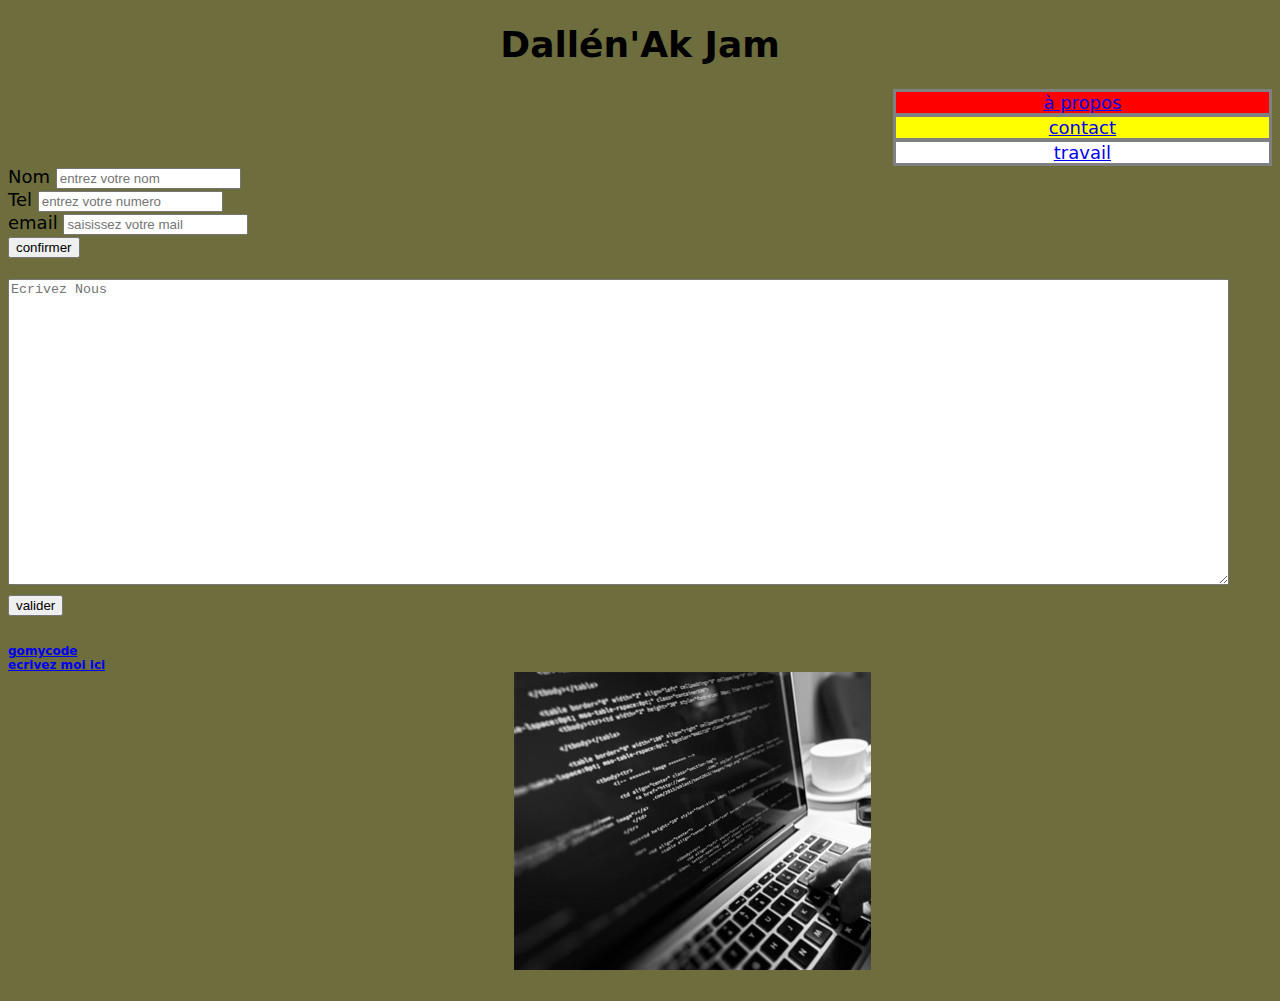
<file: index.html>
<!DOCTYPE html>
<html lang="fr">
<head>
    <meta charset="UTF-8">
    <meta http-equiv="X-UA-Compatible" content="IE=edge">
    <meta name="viewport" content="width=device-width, initial-scale=1.0">
    <link rel="stylesheet" href="style.css">
    <title></title>
</head>
<body>
<h1 >
 <header>
   <div class="d1"> Dallén'Ak Jam <br></div>
</header>
</h1>
   
        <Table>
           <thead>
            <div class="d2">
                <tr>
                    <td><div class="div1"> <a href="à propos.html" target="_blank"><section>à propos </section> </a></div> </td> 
                </tr> 
                  <tr>
                    <td> <div class="div2"> <a href="contact.html" target="_blank"><section>contact</section></a></div> </td>
                  </tr> 
                  <tr>
                    <td> <div class="div3"><a href="travail.html" target="_blank"><section>travail</section></a></div></td>
                  </tr>
               
            </div>
        </thead>
    </Table>
    <label for="name">Nom</label>
    <input type="texte" placeholder="entrez votre nom" id="name">
    <br>
    <label for="TEL">Tel  </label>
    <input type="tel" placeholder="entrez votre numero" id="number" >
    <br>
    <Label for="email" >email</Label>
    <input type="email" placeholder="saisissez votre mail"><br>
    <input type="submit" value="confirmer">  
  

   <h3>
    <TExtarea cols="150" rows="20" placeholder="Ecrivez Nous"></TExtarea><br>
    <input type="submit" value="valider">
 
   </h3>
   <h4>
     
   </h4>
   <h5>  </h5>
   <h6>
    <a href="https://gomycode.co" target="_blank">gomycode</a>
    <br>
    <footer> <a href=mailto"papaizotoure@gmail.com">ecrivez moi ici</a></footer> 
    <div class="divimg"><img src="codeur.png" alt="codeur"> </div>
   </h6>
</body>
</html>
</file>
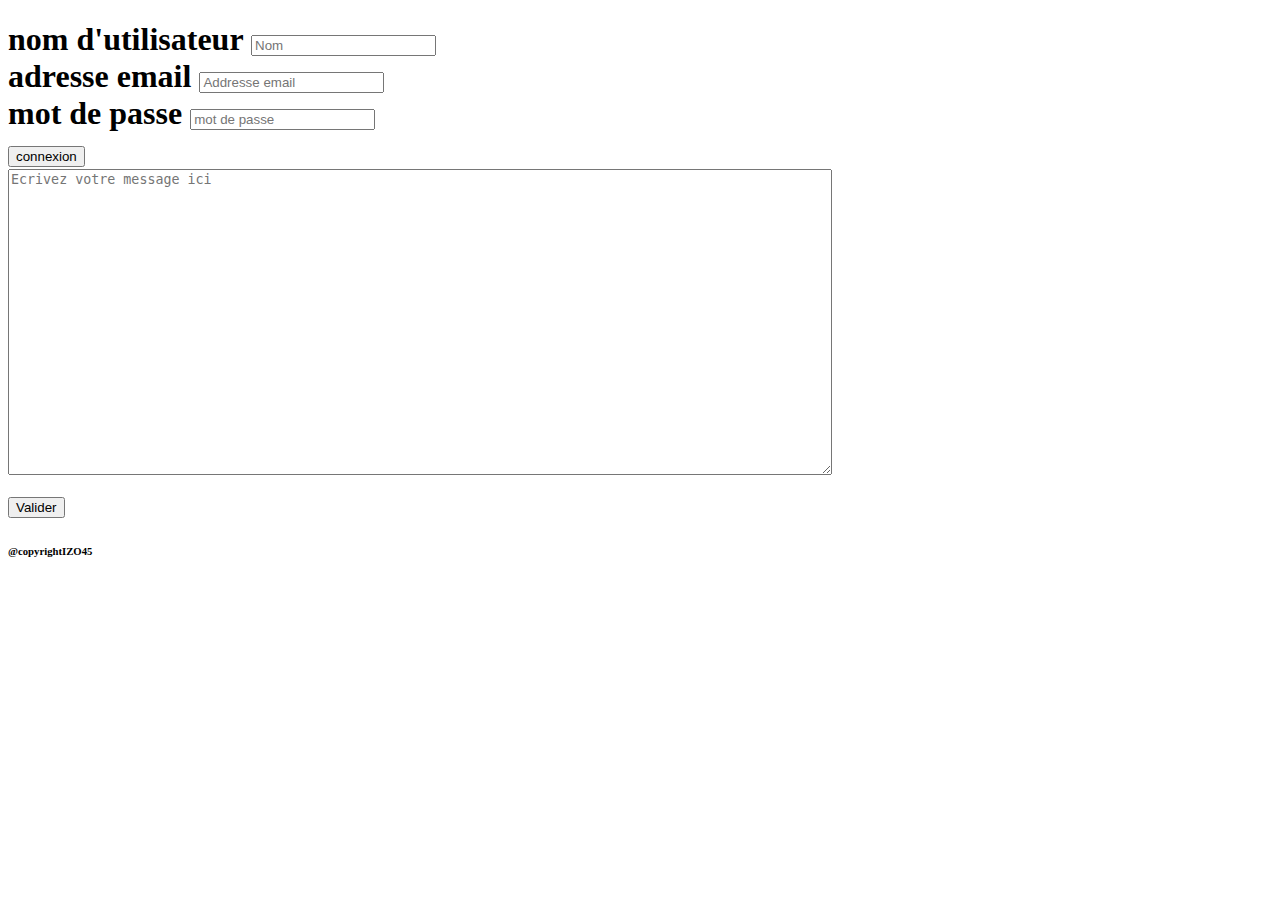
<file: contact.html>
<!DOCTYPE html>
<html lang="fr">
<head>
    <meta charset="UTF-8">
    <meta http-equiv="X-UA-Compatible" content="IE=edge">
    <meta name="viewport" content="width=device-width, initial-scale=1.0">
    <title>contact</title>
</head>
<body>
    <h1>
        <header><COde></COde></header>
        <Label for="name" >nom d'utilisateur </Label>
        <input type="text" id="name" placeholder="Nom"><br>
        <label for="email">adresse email </label>
        <input type="text"  id="email" placeholder="Addresse email"><br>
        <label for="password">mot de passe</label>
        <input type="passwork" name="" id="passwork" placeholder="mot de passe"><br>
        <input type="submit" value="connexion" name="" id=""><br>
        <textarea name="" id="" cols="100" rows="20" placeholder="Ecrivez votre message ici"></textarea><br>
        <input type="submit" value="Valider" name="" id=""><br>
    </h1>
    <h2></h2>
    <h3></h3>
    <h4></h4>
    <h5></h5>
    <h6>
        <footer>@copyrightIZO45</footer>
    </h6>
</body>
</html>
</file>
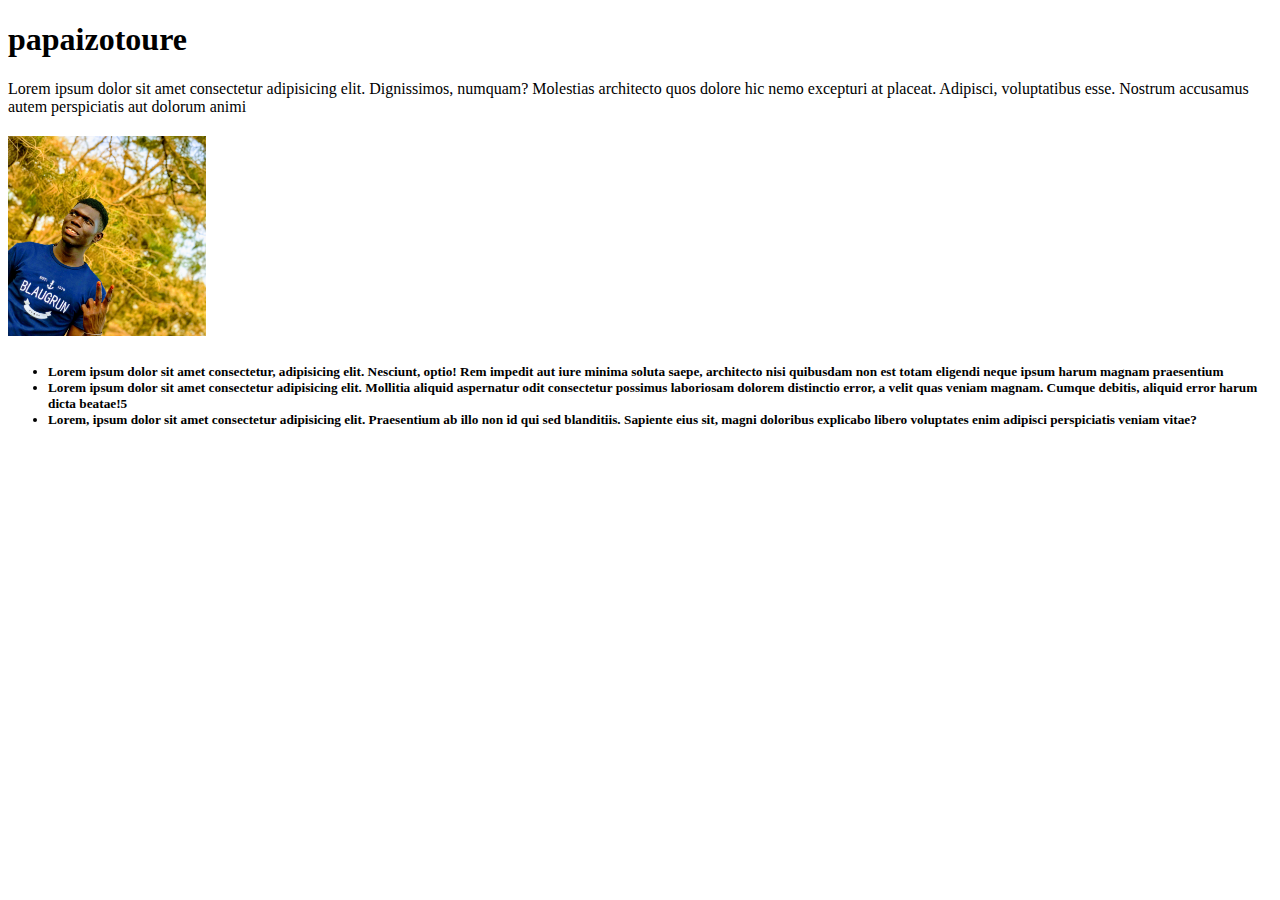
<file: cv.html>
<!DOCTYPE html>
<html lang="en">
<head>
    <meta charset="UTF-8">
    <meta http-equiv="X-UA-Compatible" content="IE=edge">
    <meta name="viewport" content="width=device-width, initial-scale=1.0">
    <title>cv</title>
</head>
<body>
    <H1>
        <header>
         papaizotoure
        </header>
    </H1>
    <P>Lorem ipsum dolor sit amet consectetur adipisicing elit. Dignissimos, numquam? Molestias architecto quos dolore hic nemo excepturi at placeat. Adipisci, voluptatibus esse. Nostrum accusamus autem perspiciatis aut dolorum animi <quis class="50"></quis></P>
    <H2>
        <img src="izo.jpg" height="200" alt="izo">  
    </H2>
    <H3></H3>
    <H4></H4>
    <H5> 
     <UL>
        <LI>Lorem ipsum dolor sit amet consectetur, adipisicing elit. Nesciunt, optio! Rem impedit aut iure minima soluta saepe, architecto nisi quibusdam non est totam eligendi neque ipsum harum magnam praesentium <quos class="5"></quos></LI>
        <LI>Lorem ipsum dolor sit amet consectetur adipisicing elit. Mollitia aliquid aspernatur odit consectetur possimus laboriosam dolorem distinctio error, a velit quas veniam magnam. Cumque debitis, aliquid error harum dicta beatae!5  </LI>
        <LI>Lorem, ipsum dolor sit amet consectetur adipisicing elit. Praesentium ab illo non id qui sed blanditiis. Sapiente eius sit, magni doloribus explicabo libero voluptates enim adipisci perspiciatis veniam vitae? <Voluptates class="4"></Voluptates></LI>
     </UL>
    </H5>
    <H6>
        <footer>
          
        </footer>
    </H6>
    
</body>
</html>
</file>
<file: style.css>
body{
    background-color: rgb(109, 109, 62);
    font-size: large;
    font-family: system-ui, -apple-system, BlinkMacSystemFont, 'Segoe UI', Roboto, Oxygen, Ubuntu, Cantarell, 'Open Sans', 'Helvetica Neue', sans-serif;
}
.d1{
    text-align: center;
}
.div1{
    background-color: red;
}
.div2{
    background-color: yellow;
}
.div3{
    background-color: white;
}
table{
    height: 60%;
    width: 30%;
    text-align: center;
    background-color: gray;
    margin-left: 70%;
    border-radius: 1px;
    margin-top: 0%;
    margin-bottom: 0%;
    opacity: calc(1);
    font-family: system-ui, -apple-system, BlinkMacSystemFont, 'Segoe UI', Roboto, Oxygen, Ubuntu, Cantarell, 'Open Sans', 'Helvetica Neue', sans-serif;
}
.divimg{
    margin-top: 0%;
    margin-left: 40%;
}
</file>
